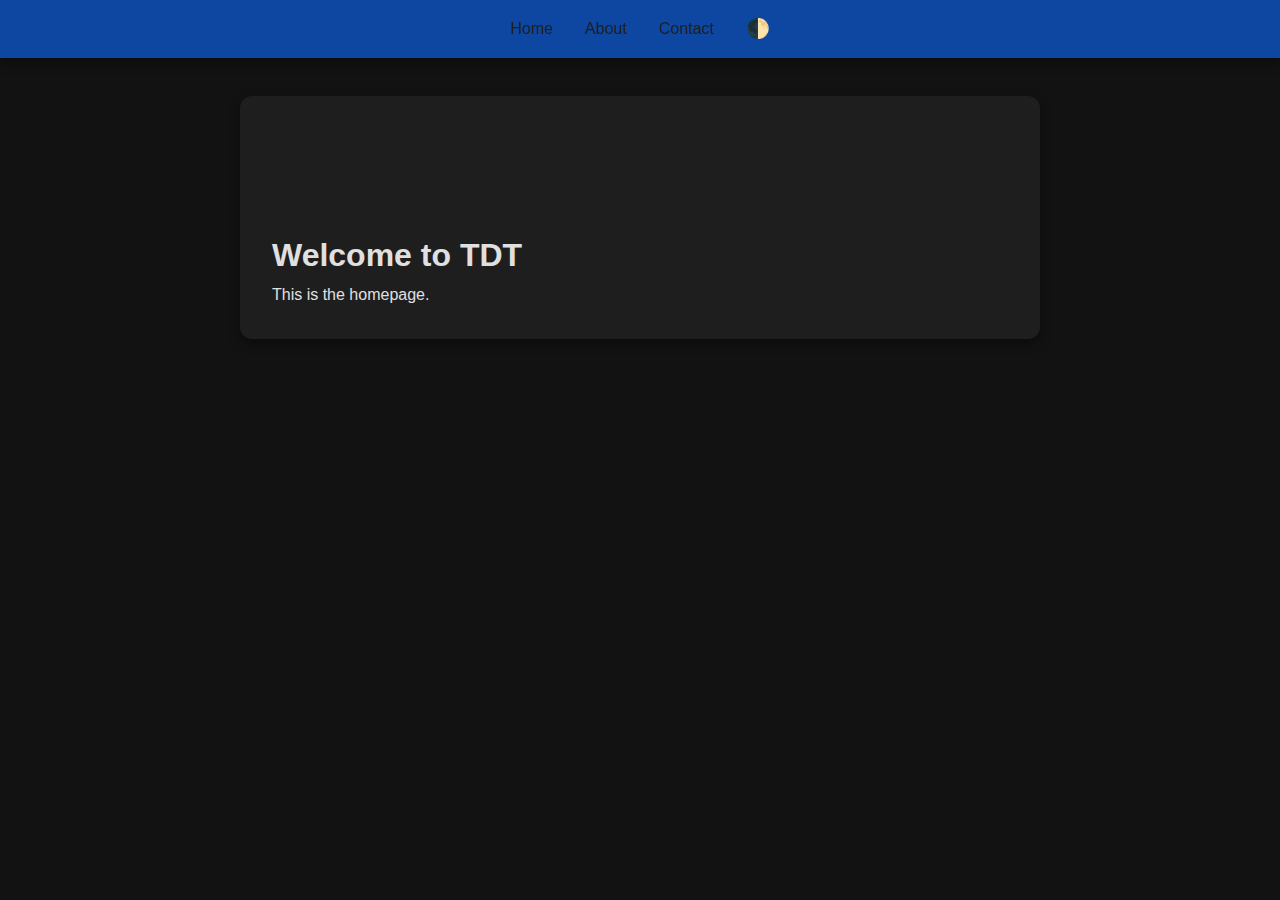
<file: index.html>
<!DOCTYPE html>
<html lang="en" data-theme="dark">
<head>
  <meta charset="UTF-8" />
  <meta name="viewport" content="width=device-width, initial-scale=1.0" />
  <title>Home - TDT</title>

  <!-- SEO & PWA -->
  <meta name="description" content="Welcome to TDT by SoumyaK4 – A modern PWA" />
  <meta name="theme-color" content="#0d47a1" />
  <link rel="manifest" href="manifest.json" />
  <link rel="apple-touch-icon" href="icons/icon-192.png" />

  <!-- Favicons -->
  <link rel="icon" type="image/svg+xml" href="icons/favicon.svg" />
  <link rel="icon" type="image/png" sizes="96x96" href="icons/favicon-96x96.png" />
  <link rel="icon" type="image/x-icon" href="icons/favicon.ico" />

  <!-- Styles & Scripts -->
  <link rel="stylesheet" href="style.css" />
  <script src="install.js" defer></script>
  <script src="theme-toggle.js" defer></script>

  <script>
    // Register Service Worker
    if ('serviceWorker' in navigator) {
      window.addEventListener('load', () => {
        navigator.serviceWorker.register('/service-worker.js');
      });
    }

    // Redirect for protocol handler
    const url = new URL(window.location.href);
    const params = new URLSearchParams(url.search);
    if (params.has('web+tdt')) {
      const path = params.get('web+tdt');
      window.location.href = `/${path}.html`;
    }
  </script>
</head>

<body>
  <nav>
    <a href="index.html">Home</a>
    <a href="about.html">About</a>
    <a href="contact.html">Contact</a>
    <button id="theme-toggle" aria-label="Toggle Dark/Light Mode">🌓</button>
  </nav>

  <main>
    <br><br><br><br>
    <h1>Welcome to TDT</h1>
    <p>This is the homepage.</p>
  </main>

  <div id="install-popup" class="hidden">
    <p>Install this site as an app?</p>
    <button id="install-btn">Install</button>
    <button id="dismiss-btn">Maybe Later</button>
  </div>
</body>
</html>
</file>
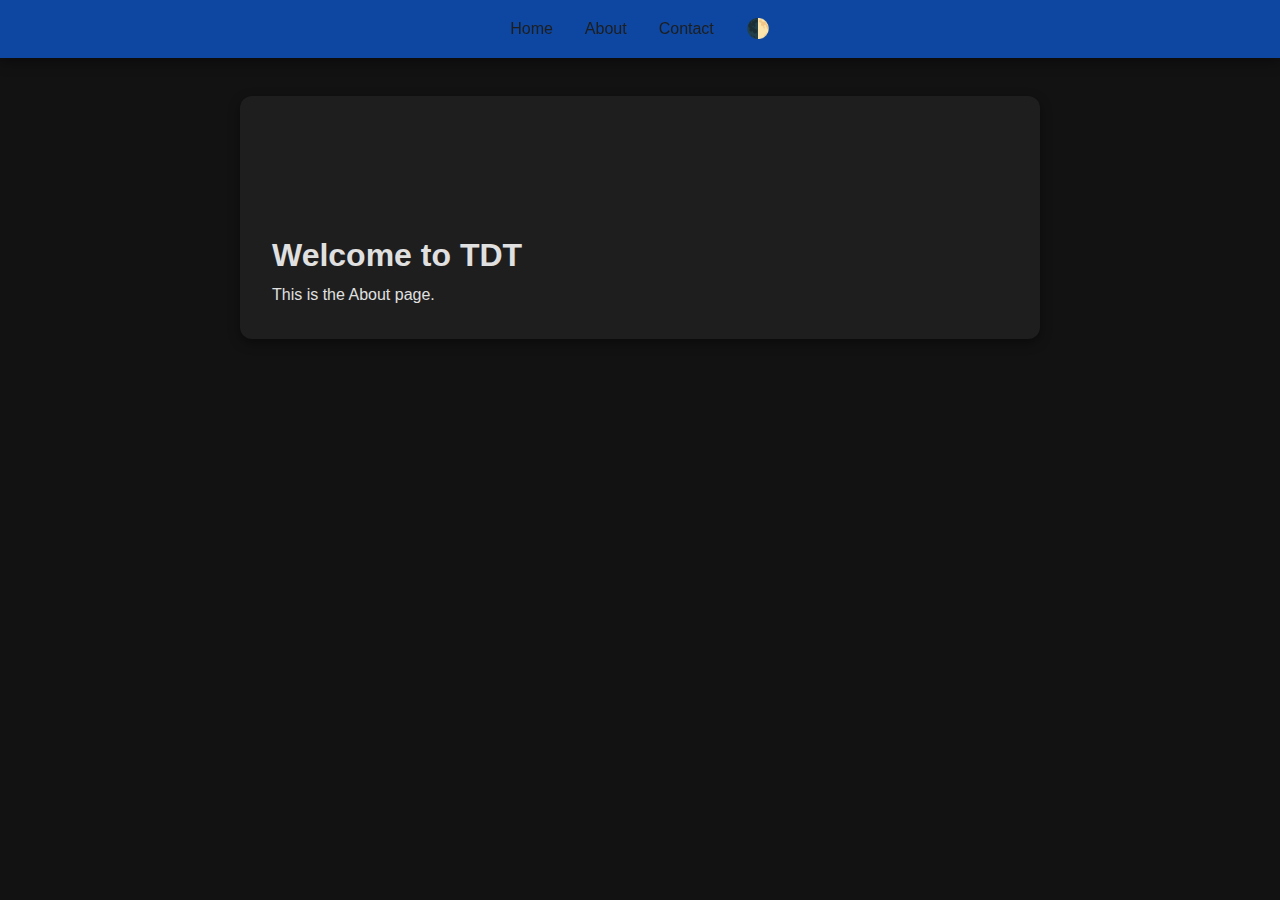
<file: about.html>
<!DOCTYPE html>
<html lang="en" data-theme="dark">
<head>
  <meta charset="UTF-8" />
  <meta name="viewport" content="width=device-width, initial-scale=1.0" />
  <title>About - TDT</title>

  <!-- SEO & PWA -->
  <meta name="description" content="Welcome to TDT by SoumyaK4 – A modern PWA" />
  <meta name="theme-color" content="#0d47a1" />
  <link rel="manifest" href="manifest.json" />
  <link rel="apple-touch-icon" href="icons/icon-192.png" />

  <!-- Favicons -->
  <link rel="icon" type="image/svg+xml" href="icons/favicon.svg" />
  <link rel="icon" type="image/png" sizes="96x96" href="icons/favicon-96x96.png" />
  <link rel="icon" type="image/x-icon" href="icons/favicon.ico" />

  <!-- Styles & Scripts -->
  <link rel="stylesheet" href="style.css" />
  <script src="install.js" defer></script>
  <script src="theme-toggle.js" defer></script>

  <script>
    // Register Service Worker
    if ('serviceWorker' in navigator) {
      window.addEventListener('load', () => {
        navigator.serviceWorker.register('/service-worker.js');
      });
    }

    // Redirect for protocol handler
    const url = new URL(window.location.href);
    const params = new URLSearchParams(url.search);
    if (params.has('web+tdt')) {
      const path = params.get('web+tdt');
      window.location.href = `/${path}.html`;
    }
  </script>
</head>

<body>
  <nav>
    <a href="index.html">Home</a>
    <a href="about.html">About</a>
    <a href="contact.html">Contact</a>
    <button id="theme-toggle" aria-label="Toggle Dark/Light Mode">🌓</button>
  </nav>

  <main>
    <br><br><br><br>
    <h1>Welcome to TDT</h1>
    <p>This is the About page.</p>
  </main>

  <div id="install-popup" class="hidden">
    <p>Install this site as an app?</p>
    <button id="install-btn">Install</button>
    <button id="dismiss-btn">Maybe Later</button>
  </div>
</body>
</html>
</file>
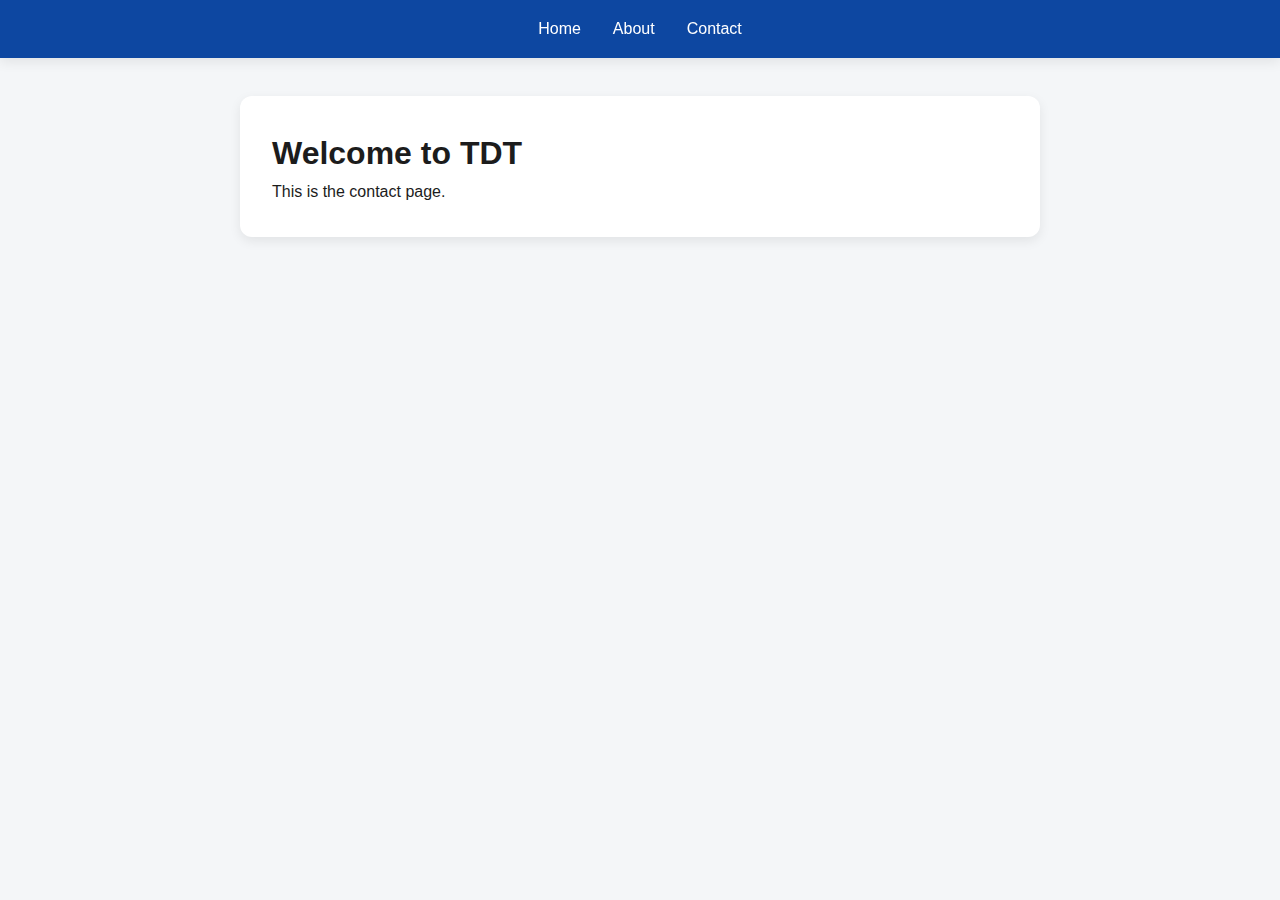
<file: contact.html>
<!DOCTYPE html>
<html lang="en">
<head>
  <meta charset="UTF-8" />
  <meta name="viewport" content="width=device-width, initial-scale=1.0" />
  <title>Contact - TDT</title>
  <link rel="stylesheet" href="style.css" />
  <link rel="manifest" href="manifest.json" />
  <script src="install.js" defer></script>
  <script>
    if ('serviceWorker' in navigator) {
      window.addEventListener('load', () => {
        navigator.serviceWorker.register('/service-worker.js');
      });
    }

  // Optional: Redirect if opened via web+tdt: protocol
  const url = new URL(window.location.href);
  const params = new URLSearchParams(url.search);
  if (params.has('web+tdt')) {
    const path = params.get('web+tdt');
    window.location.href = `/${path}.html`;
  }
  </script>
</head>
<body>
  <nav>
    <a href="index.html">Home</a>
    <a href="about.html">About</a>
    <a href="contact.html">Contact</a>
  </nav>

  <main>
    <h1>Welcome to TDT</h1>
    <p>This is the contact page.</p>
  </main>

  <div id="install-popup" class="hidden">
    <p>Install this site as an app?</p>
    <button id="install-btn">Install</button>
    <button id="dismiss-btn">Maybe Later</button>
  </div>
</body>
</html>
</file>
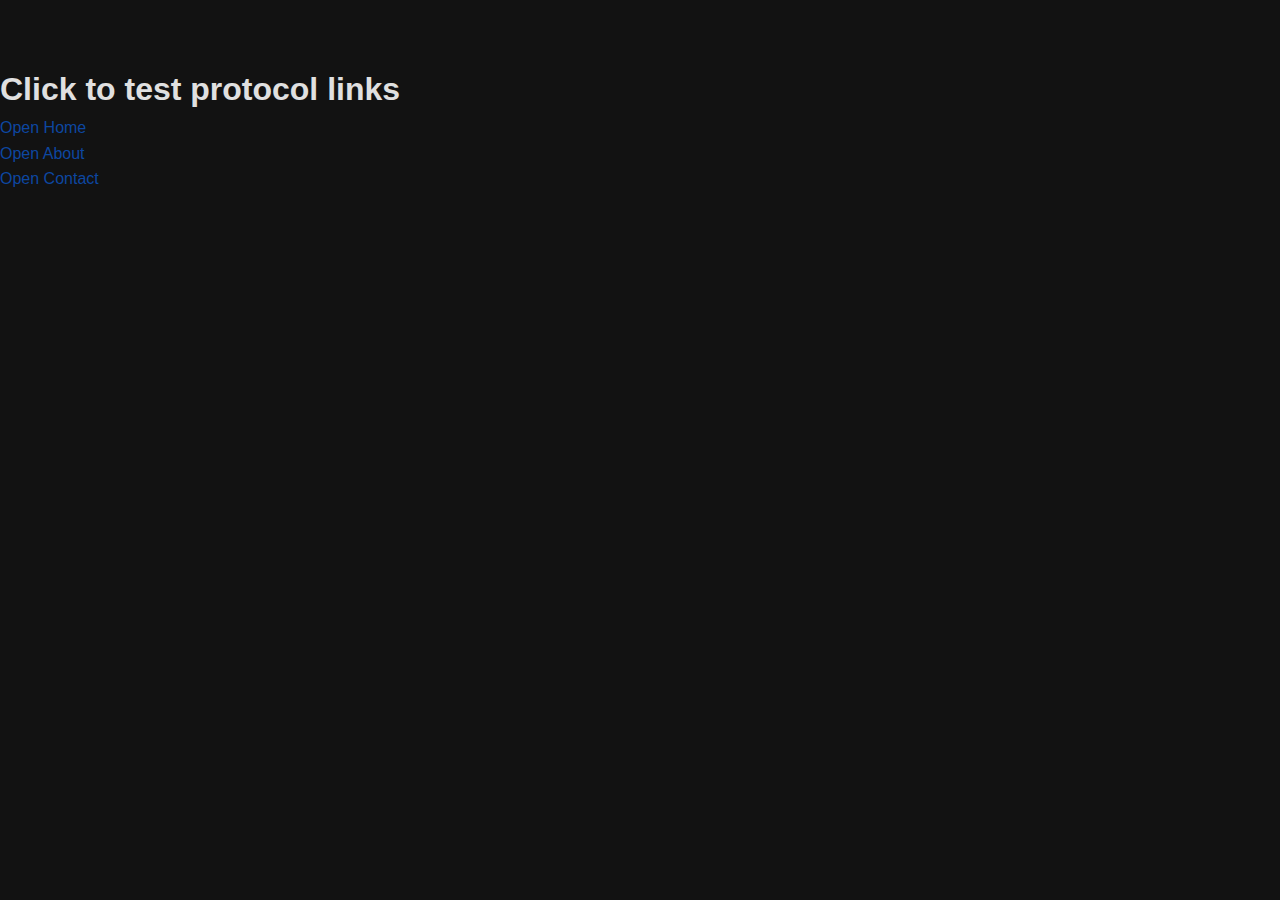
<file: launcher.html>
<!-- launcher.html -->
<!DOCTYPE html>
<html>
<head>
  <title>Test web+tdt Links</title>
  <!-- Styles & Scripts -->
  <link rel="stylesheet" href="style.css" />
  <script src="install.js" defer></script>
  <script src="theme-toggle.js" defer></script>

</head>
<body>
  <h1>Click to test protocol links</h1>
  <ul>
    <li><a href="web+tdt:index">Open Home</a></li>
    <li><a href="web+tdt:about">Open About</a></li>
    <li><a href="web+tdt:contact">Open Contact</a></li>
  </ul>
</body>
</html>
</file>
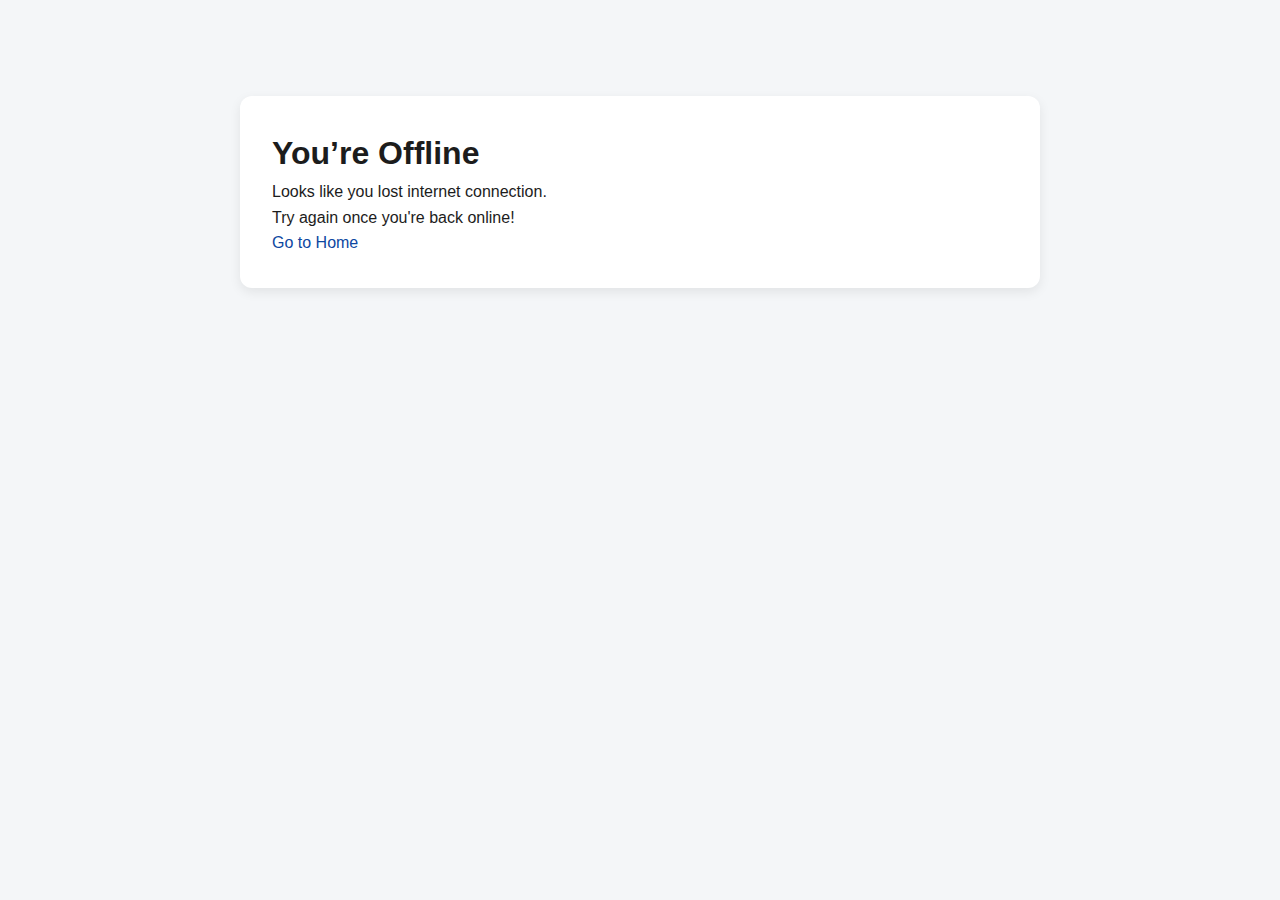
<file: offline.html>
<!DOCTYPE html>
<html lang="en">
<head>
  <meta charset="UTF-8" />
  <meta name="viewport" content="width=device-width, initial-scale=1.0" />
  <title>Offline</title>
  <link rel="stylesheet" href="style.css" />
</head>
<body>
  <main>
    <h1>You’re Offline</h1>
    <p>Looks like you lost internet connection.</p>
    <p>Try again once you're back online!</p>
    <a href="index.html">Go to Home</a>
  </main>
</body>
</html>
</file>
<file: style.css>
/* Base Reset */
* {
  margin: 0;
  padding: 0;
  box-sizing: border-box;
}

:root {
  --primary: #0d47a1;
  --primary-light: #5472d3;
  --accent: #03a9f4;
  --bg: #f4f6f8;
  --text: #1c1c1c;
  --white: #ffffff;
  --radius: 12px;
  --shadow: 0 4px 12px rgba(0, 0, 0, 0.08);
}

/* Dark theme overrides */
[data-theme='dark'] {
  --bg: #121212;
  --text: #e0e0e0;
  --white: #1e1e1e;
  --shadow: 0 4px 12px rgba(0, 0, 0, 0.4);
}

body {
  font-family: 'Segoe UI', Roboto, sans-serif;
  background-color: var(--bg);
  color: var(--text);
  min-height: 100vh;
  line-height: 1.6;
  padding-top: 4rem;
  transition: background 0.3s ease, color 0.3s ease;
}

a {
  text-decoration: none;
  color: var(--primary);
  transition: color 0.3s;
}
a:hover {
  color: var(--accent);
}

nav {
  position: fixed;
  top: 0;
  width: 100%;
  background-color: var(--primary);
  color: var(--white);
  padding: 1rem 2rem;
  display: flex;
  justify-content: center;
  gap: 2rem;
  box-shadow: var(--shadow);
  z-index: 10;
}

nav a {
  color: var(--white);
  font-weight: 500;
}
nav a:hover {
  color: var(--accent);
}

#theme-toggle {
  background: none;
  color: var(--white);
  border: none;
  font-size: 1.2rem;
  cursor: pointer;
}

main {
  max-width: 800px;
  margin: 2rem auto;
  padding: 2rem;
  background-color: var(--white);
  border-radius: var(--radius);
  box-shadow: var(--shadow);
}

/* Install Popup */
#install-popup {
  position: fixed;
  top: 20px;
  left: 50%;
  transform: translateX(-50%);
  background: var(--white);
  color: var(--text);
  padding: 1rem 2rem;
  border-radius: var(--radius);
  box-shadow: var(--shadow);
  display: flex;
  align-items: center;
  gap: 1rem;
  z-index: 1000;
  animation: slideDown 0.3s ease-out;
}
#install-popup.hidden {
  display: none;
}
#install-popup button {
  background-color: var(--primary);
  color: var(--white);
  border: none;
  padding: 0.5rem 1rem;
  border-radius: var(--radius);
  cursor: pointer;
  font-weight: bold;
  transition: background-color 0.3s ease;
}
#install-popup button:hover {
  background-color: var(--primary-light);
}

@keyframes slideDown {
  from {
    opacity: 0;
    transform: translateX(-50%) translateY(-20px);
  }
  to {
    opacity: 1;
    transform: translateX(-50%) translateY(0);
  }
}

/* Responsive */
@media (max-width: 768px) {
  nav {
    flex-direction: column;
    gap: 0.8rem;
  }

  main {
    margin: 1rem;
    padding: 1.5rem;
  }

  #install-popup {
    flex-direction: column;
    text-align: center;
  }
}
</file>
